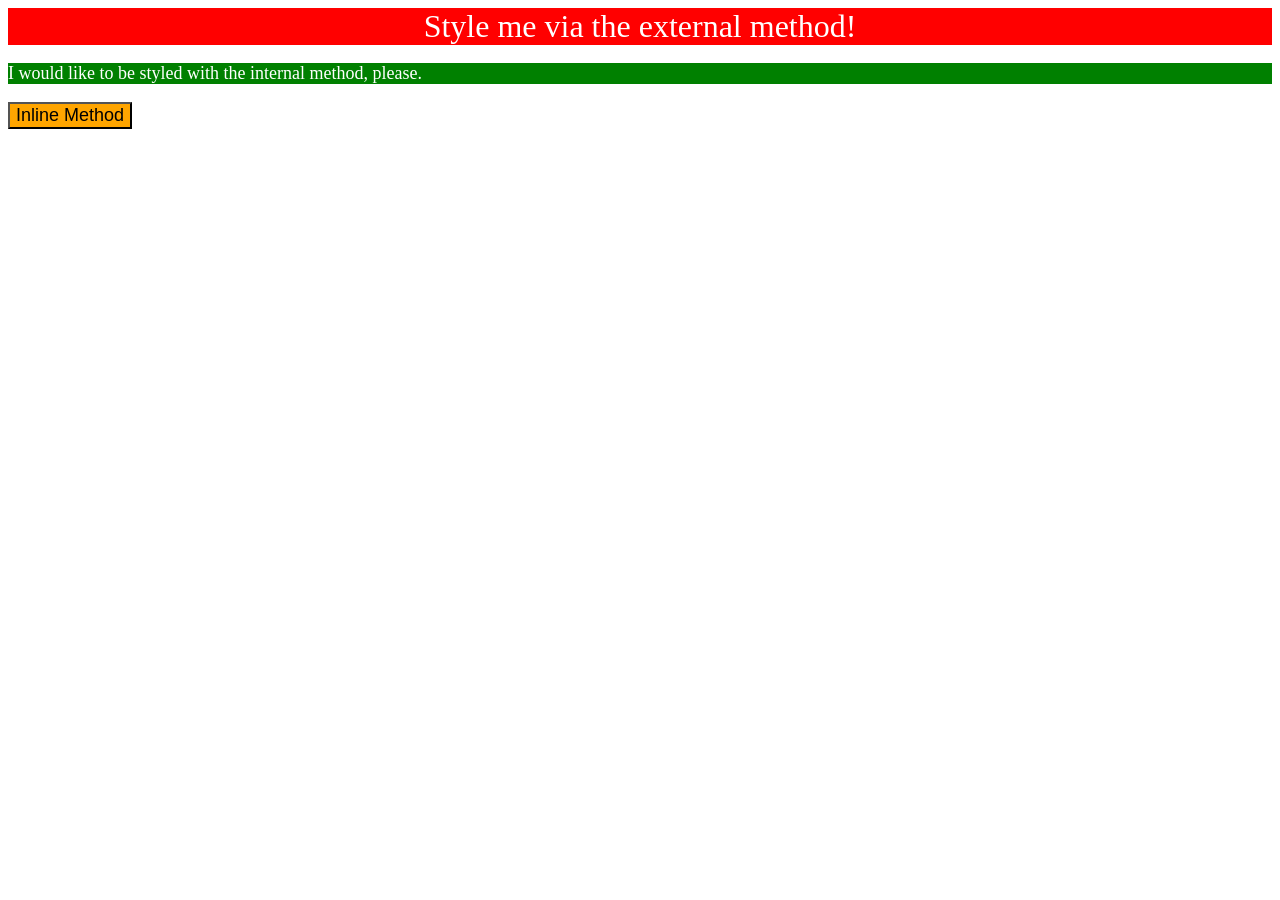
<file: foundations/01-css-methods/index.html>
<!DOCTYPE html>
<html lang="en">
  <head>
    <meta charset="UTF-8">
    <meta http-equiv="X-UA-Compatible" content="IE=edge">
    <meta name="viewport" content="width=device-width, initial-scale=1.0">
    <link rel="stylesheet" href="styles.css">
    <title>Methods for Adding CSS</title>
    <style>
      p {
        background-color: green;
        color: white;
        font-size: 18px;
      }
    </style>
  </head>
  <body>
    <div>Style me via the external method!</div>
    <p>I would like to be styled with the internal method, please.</p>
    <button style="background-color:orange; font-size:18px;}">Inline Method</button>
  </body>
</html>
</file>
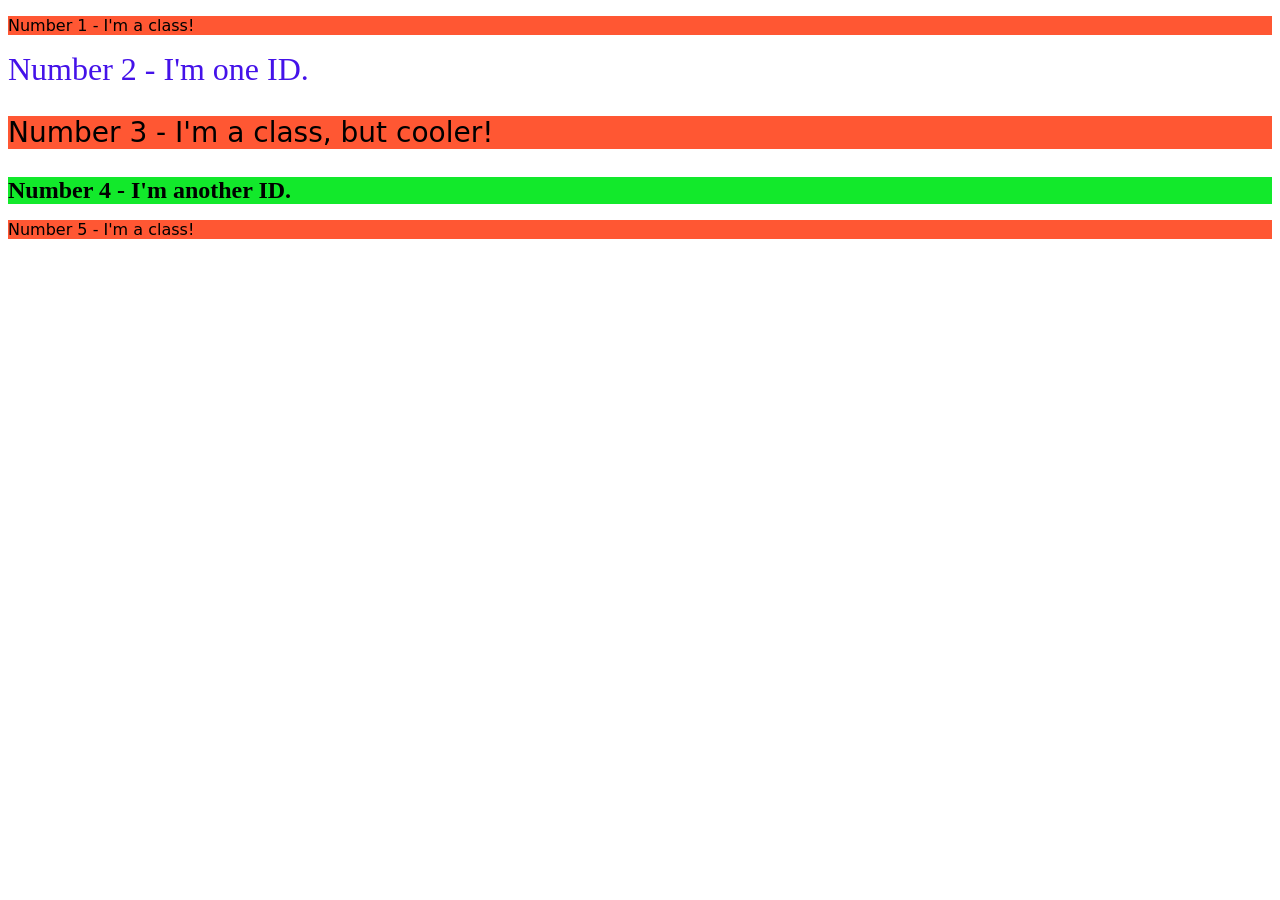
<file: foundations/02-class-id-selectors/index.html>
<!DOCTYPE html>
<html lang="en">
  <head>
    <meta charset="UTF-8">
    <meta http-equiv="X-UA-Compatible" content="IE=edge">
    <meta name="viewport" content="width=device-width, initial-scale=1.0">
    <title>Class and ID Selectors</title>
    <link rel="stylesheet" href="style.css">
  </head>
  <body>
    <p class="odd">Number 1 - I'm a class!</p>
    <div id="n2">Number 2 - I'm one ID.</div>
    <p class="odd n3">Number 3 - I'm a class, but cooler!</p>
    <div id="n4">Number 4 - I'm another ID.</div>
    <p class="odd">Number 5 - I'm a class!</p>
  </body>
</html>
</file>
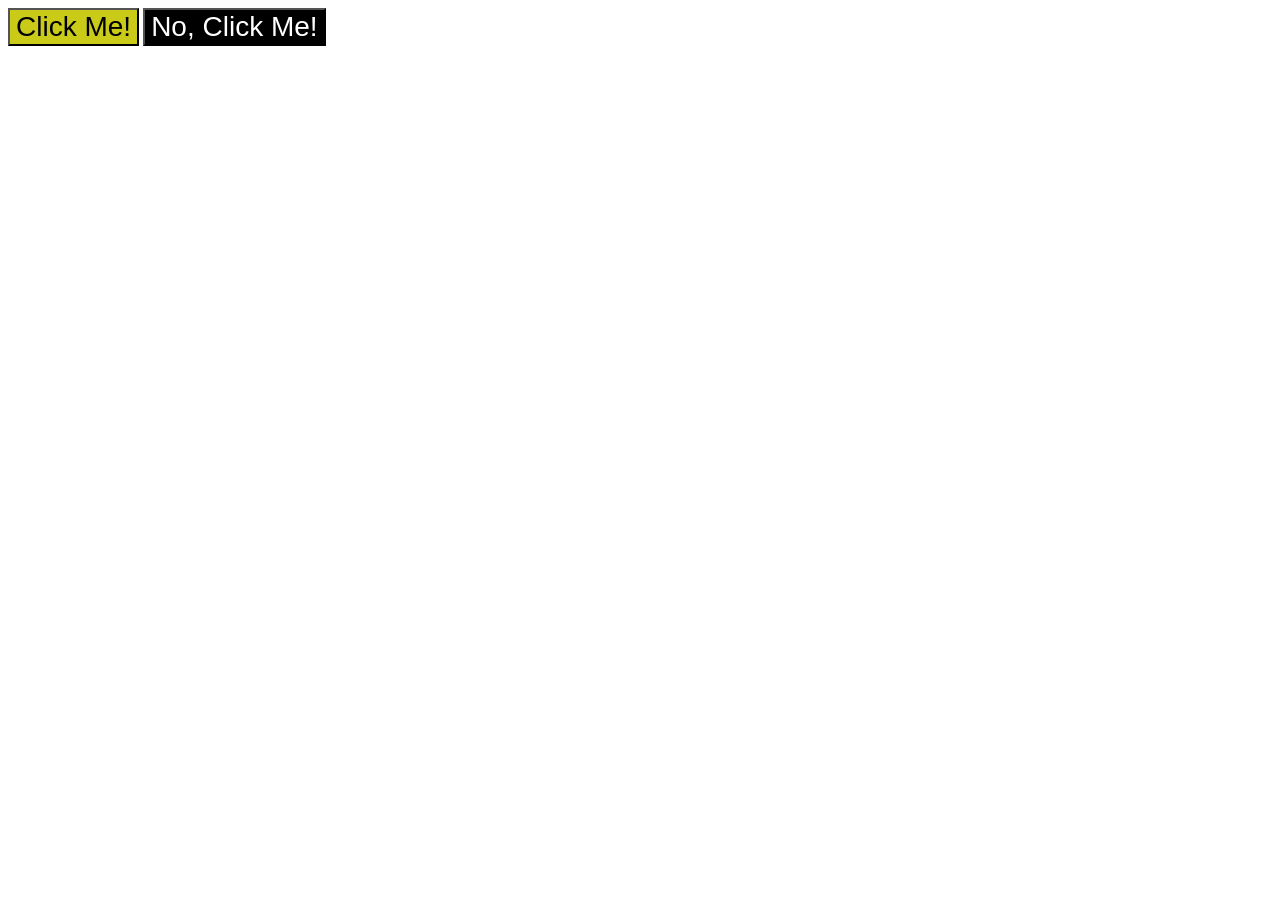
<file: foundations/03-grouping-selectors/index.html>
<!DOCTYPE html>
<html lang="en">
  <head>
    <meta charset="UTF-8">
    <meta http-equiv="X-UA-Compatible" content="IE=edge">
    <meta name="viewport" content="width=device-width, initial-scale=1.0">
    <title>Grouping Selectors</title>
    <link rel="stylesheet" href="style.css">
  </head>
  <body>
    <button class="button yellow-button">Click Me!</button>
    <button class="button black-button">No, Click Me!</button>
  </body>
</html>
</file>
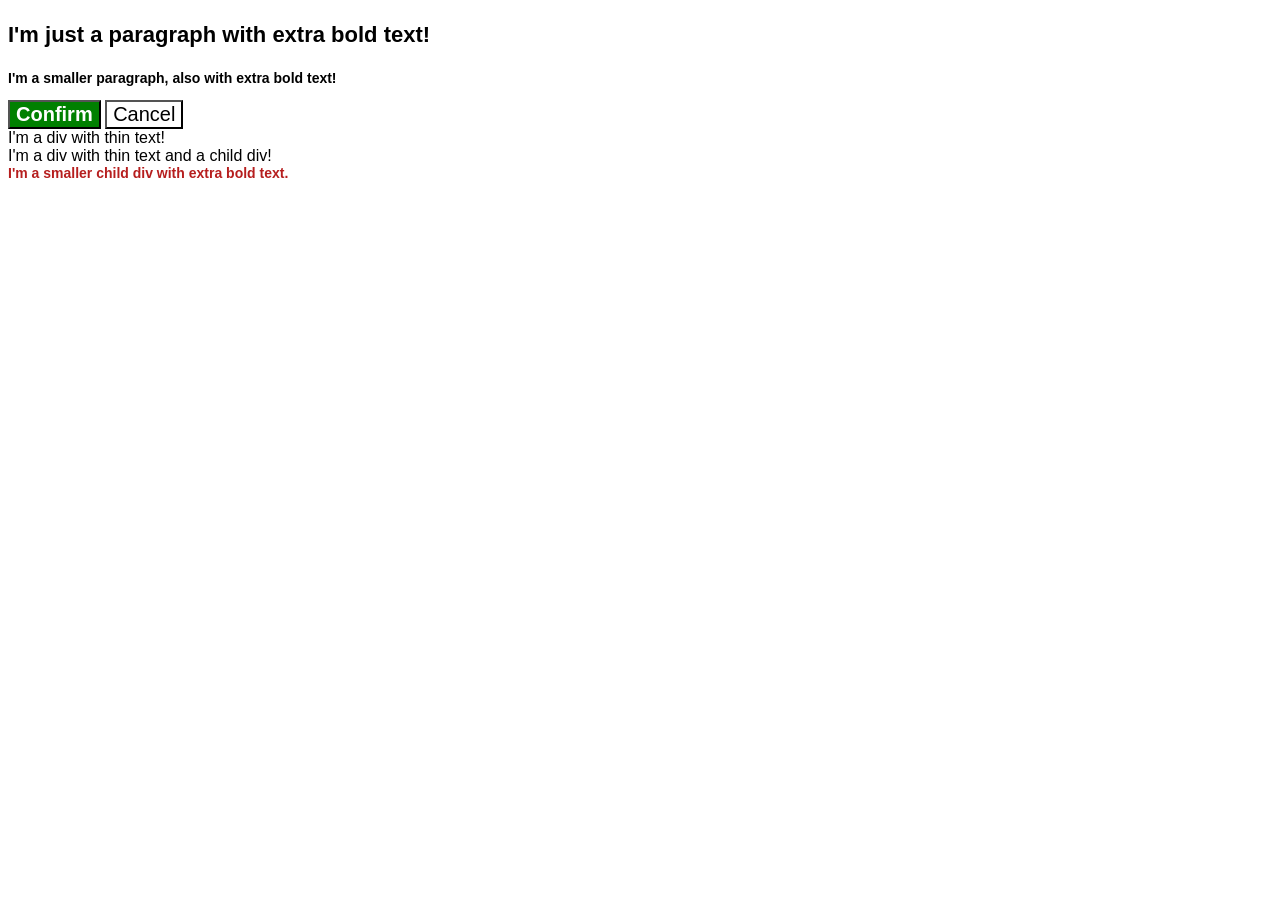
<file: foundations/06-cascade-fix/index.html>
<!DOCTYPE html>
<html lang="en">
  <head>
    <meta charset="UTF-8">
    <meta http-equiv="X-UA-Compatible" content="IE=edge">
    <meta name="viewport" content="width=device-width, initial-scale=1.0">
    <title>Fix the Cascade</title>
    <link rel="stylesheet" href="style.css">
  </head>
  <body>
    <p class="para">I'm just a paragraph with extra bold text!</p>
    <p class="para small-para">I'm a smaller paragraph, also with extra bold text!</p>

    <button id="confirm-button" class="button confirm">Confirm</button>
    <button id="cancel-button" class="button cancel">Cancel</button>

    <div class="text">I'm a div with thin text!</div>
    <div class="text">I'm a div with thin text and a child div!
    <div class="text child">I'm a smaller child div with extra bold text.</div>
    </div>
  </body>
</html>
</file>
<file: foundations/01-css-methods/styles.css>
div {
    color: white;
    background-color: red;
    font-size: 32px;
    text-align: center;
}
</file>
<file: foundations/02-class-id-selectors/style.css>
.odd {
    background-color: #ff5733;
    font-family: Verdana, "DeJaVu Sans", sans-serif;
}

.n3 {
    font-size: 28px;
}

#n2 {
    color: #4412e9;
    font-size: 32px;
}

#n4 {
    background-color: #12e92b;
    font-size: 24px;
    font-weight: 700;
}
</file>
<file: foundations/03-grouping-selectors/style.css>
.button {
    font-size: 28px;
    font-family: Helvetica, 'Times New Roman', sans-serif;
}

.yellow-button {
    background-color: rgb(202, 202, 25);
}

.black-button{
    background-color: black;
    color: white;
}
</file>
<file: foundations/06-cascade-fix/style.css>
body {
  font-family: Arial, Helvetica, sans-serif;
}

.para,
.small-para {
  color: hsl(0, 0%, 0%);
  font-weight: 800;
}

.para.small-para {
  font-size: 14px;
  font-weight: 800;
}

.para {
  font-size: 22px;
}

.confirm.button {
  background: green;
  color: white;
  font-weight: bold;
} 

.cancel.button{
  background-color: rgb(255, 255, 255);
  color: rgb(0, 0, 0);
}

.button {
  font-size: 20px;
}

div.text {
  font-weight: 100;
}

div .child {
  color: rgb(182, 30, 30);
  font-weight: 800;
  font-size: 14px;
}
</file>
